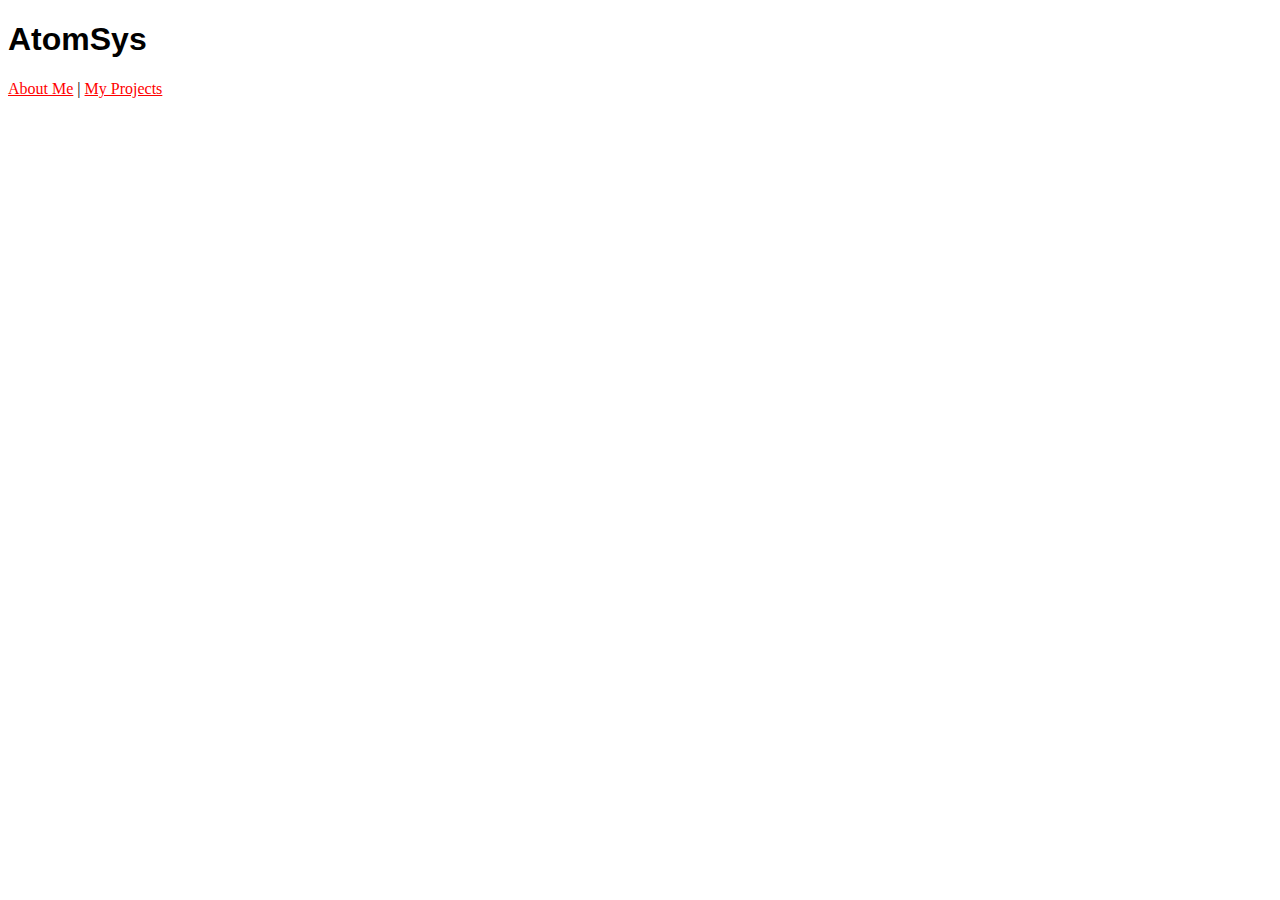
<file: index.html>
<!DOCTYPE html>
<html lang="en">
  <head>
    <title>AtomSys</title>
    <link rel="stylesheet" href="styles.css">
    <link rel="shortcut icon" href="icon.png" type="image/png">
  </head>
  <body>
    <h1>AtomSys</h1>
      <p><a href="about/">About Me</a> | <a href="projects">My Projects</a></p>
  </body>
</html
</file>
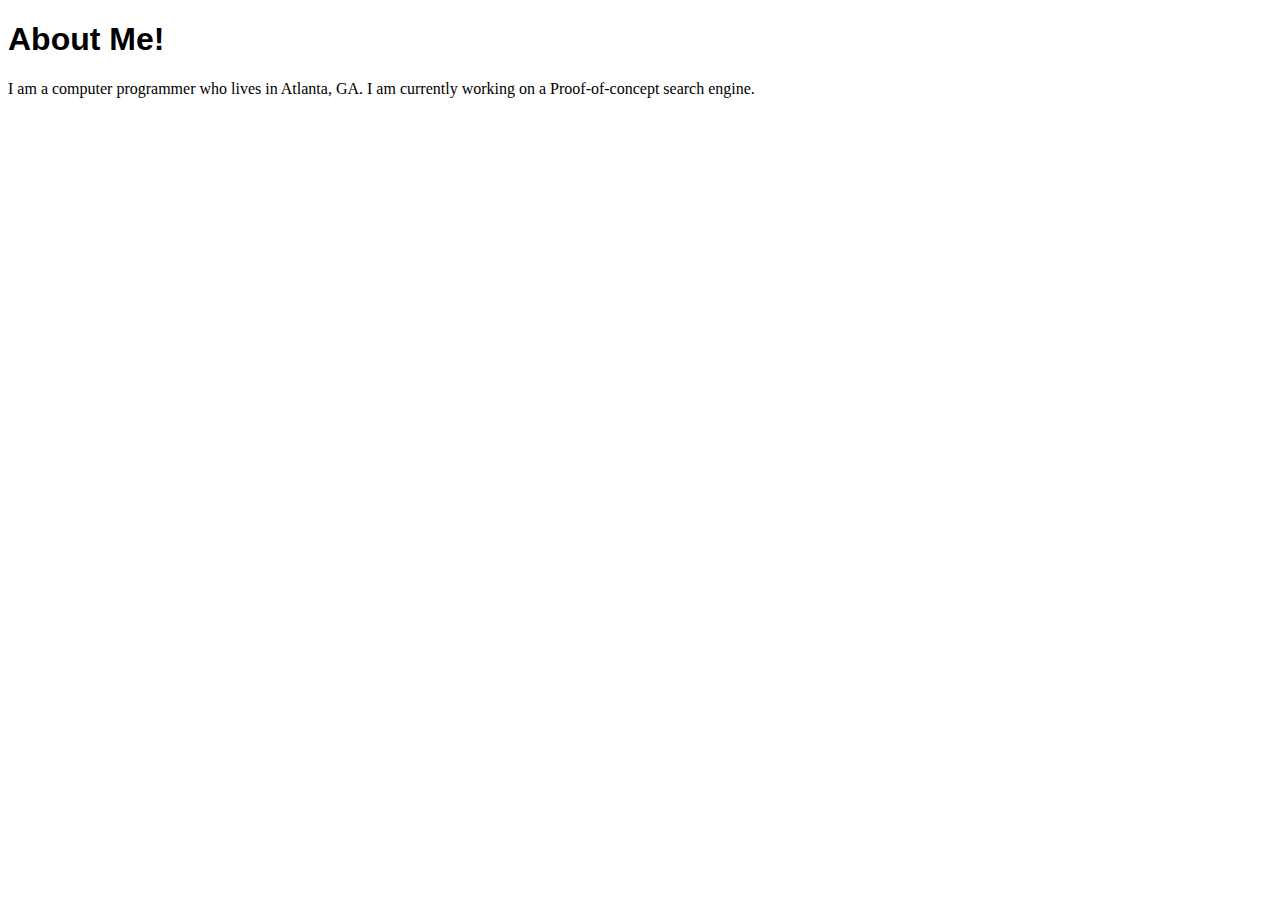
<file: about/index.html>
<!DOCTYPE html>
<html>
    <head>
        <title>About Me</title>
        <link rel="stylesheet" href="/styles.css">
    </head>
    <body>
        <h1>About Me!</h1>
        <p>I am a computer programmer who lives in Atlanta, GA. I am currently working on a Proof-of-concept search engine.</p>
    </body>
</html>
</file>
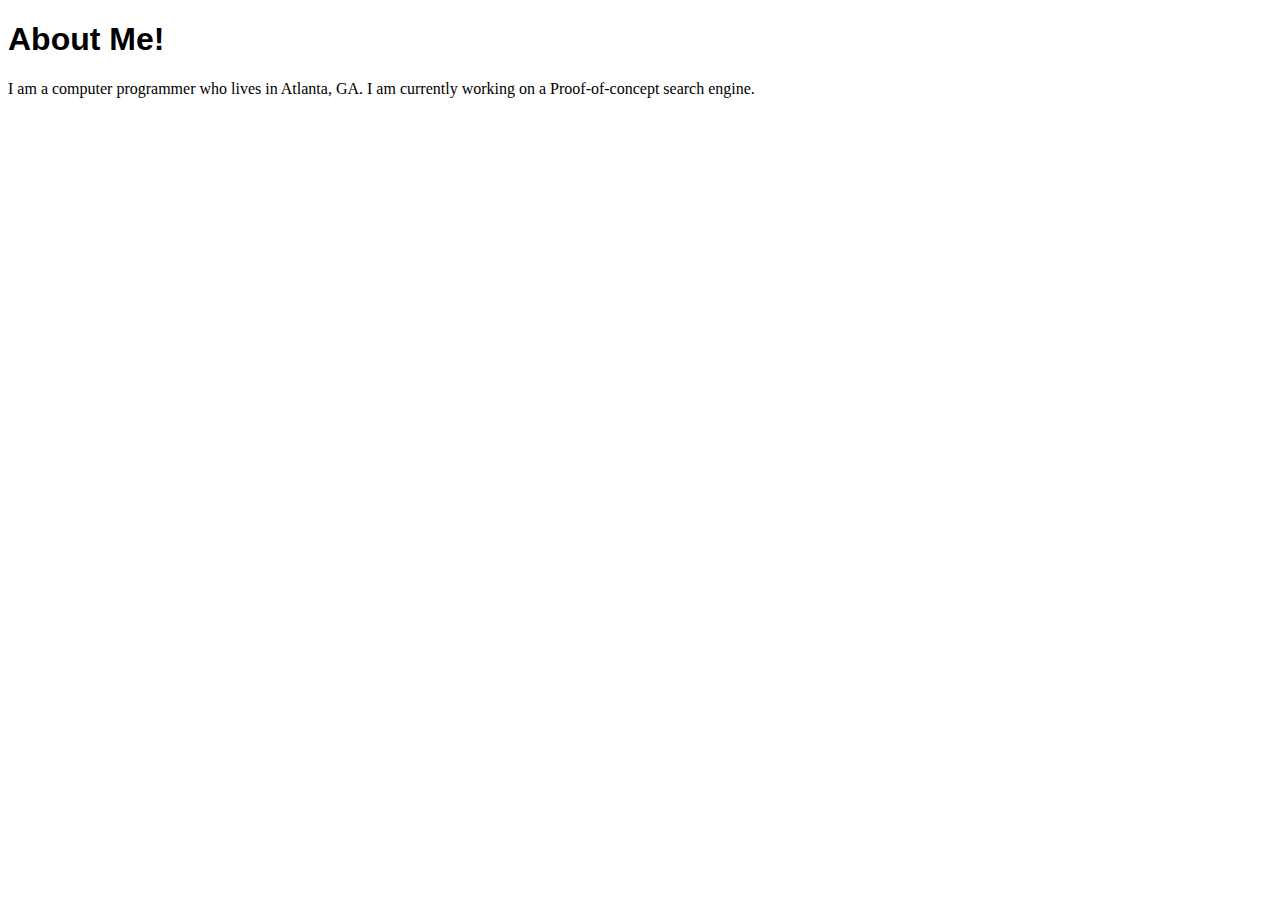
<file: aboutme.html>
<!DOCTYPE html>
<html>
    <head>
        <title>About Me</title>
        <link rel="stylesheet" href="styles.css">
    </head>
    <body>
        <h1>About Me!</h1>
        <p>I am a computer programmer who lives in Atlanta, GA. I am currently working on a Proof-of-concept search engine.</p>
    </body>
</html>
</file>
<file: styles.css>
h1, h2, h3, h4 {
    text-align: default;
    font-family: Arial, sans-serif;
    font-size: default;
    font-weight: default;
}
p {
  font-family: "Times New Roman", Times, serif;
  font-size: default;
  text-align: default;
}
a:link {
  color: red;
  text-align: center;
  font-family: "Times New Roman", serif;
  font-size: default;
}
a:visited {
    color:#b30000;
} 
a:hover {
  color: black;
}
</file>
